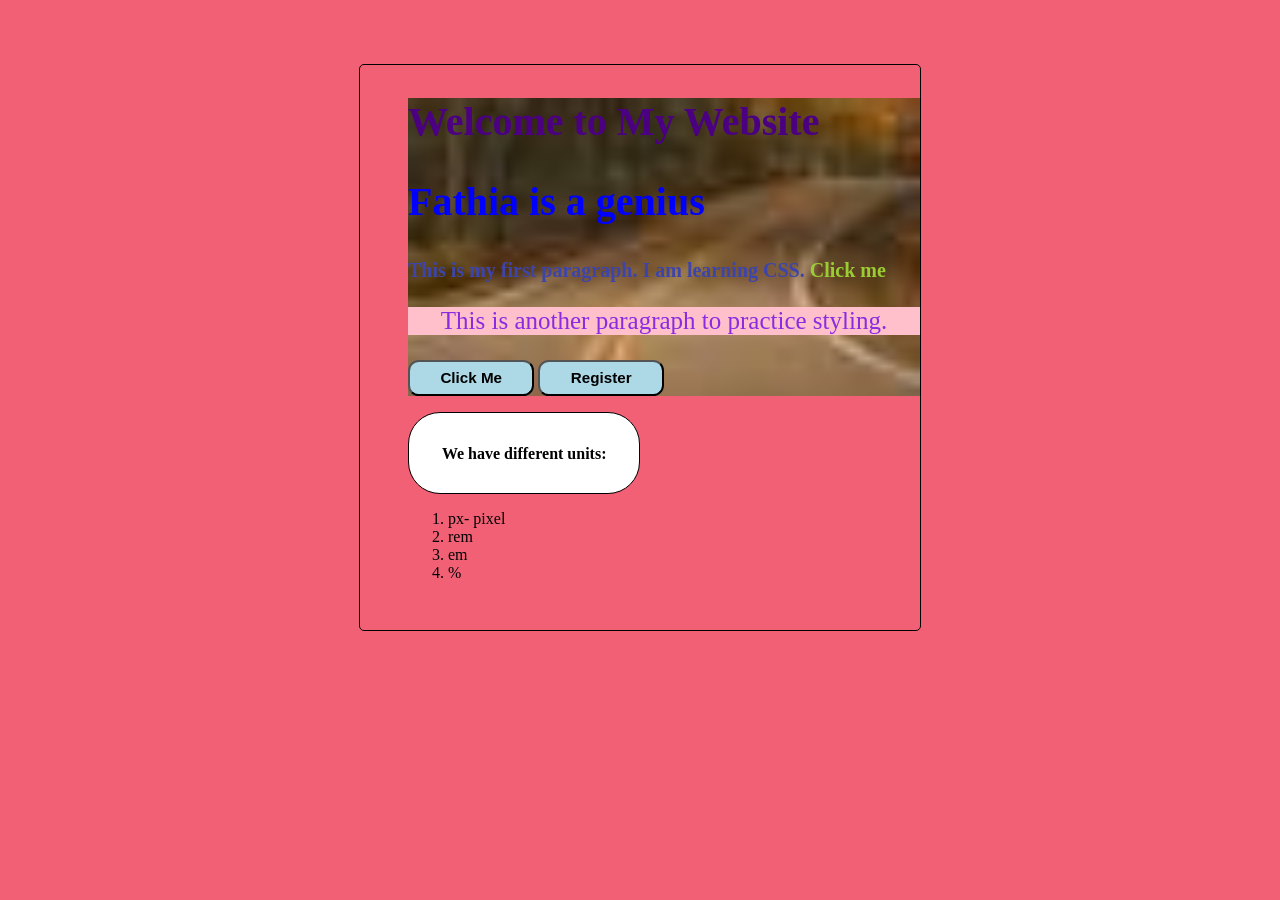
<file: index.html>
<!DOCTYPE html>
<html lang="en">
<head>
    <meta charset="UTF-8">
    <meta name="viewport" content="width=device-width, initial-scale=1.0">
    <title>Fathia's World</title>
    <style>

      
    </style>

    <link rel="stylesheet" href="index.css">
</head>
<body>

    <section>
    <h1 id="welcome">Welcome to My Website</h1>

    <h1 >Fathia is a genius</h1>

    <p class="first">This is my first paragraph. I am learning CSS.
        <a href="www.google.com" class="click">Click me</a>
    </p>

    <p class="fathia">This is another paragraph to practice styling.</p>

    <button>Click Me</button> 
    <button>Register</button>
    </section>

    <h3>We have different units:</h3>
    <ol>
        <li>px- pixel</li>
        <li>rem</li>
        <li>em</li>
        <li>%</li>
    </ol>

</body>
</html>
</file>
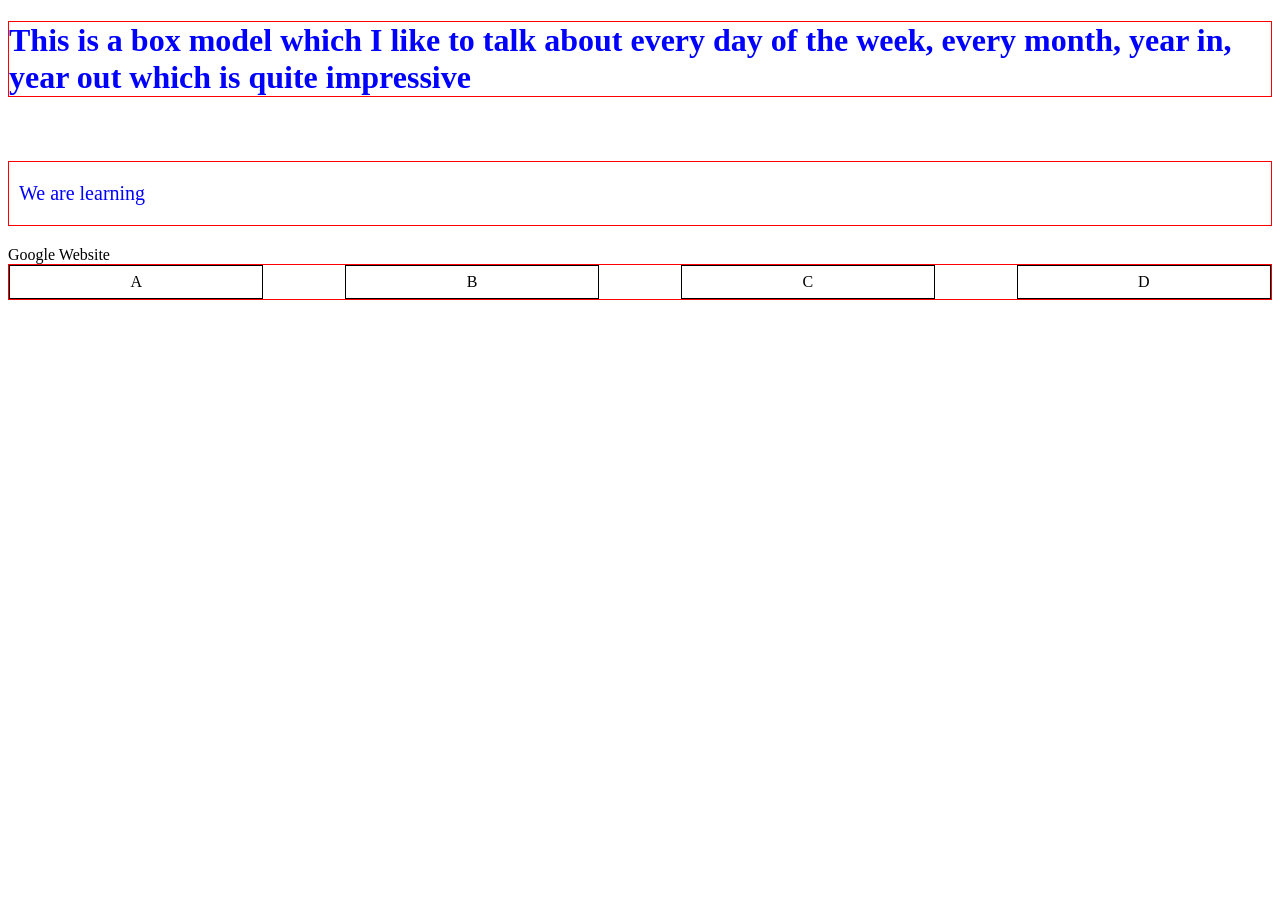
<file: box.html>
<!DOCTYPE html>
<html lang="en">
<head>
    <meta charset="UTF-8">
    <meta name="viewport" content="width=device-width, initial-scale=1.0">
    <title>Box Model</title>
    <link rel="stylesheet" href="box.css">
</head>
<body>
    <h1>This is a box model which I like to talk about every day of the week, every month, year in, year out which is quite impressive</h1>
    <p>We are learning</p>
    <a href="www.google.com">Google Website</a>
    <div class="building">
        <div>A</div>
        <div>B</div>
        <div>C</div>
        <div>D</div>

    </div>
</body>
</html>
</file>
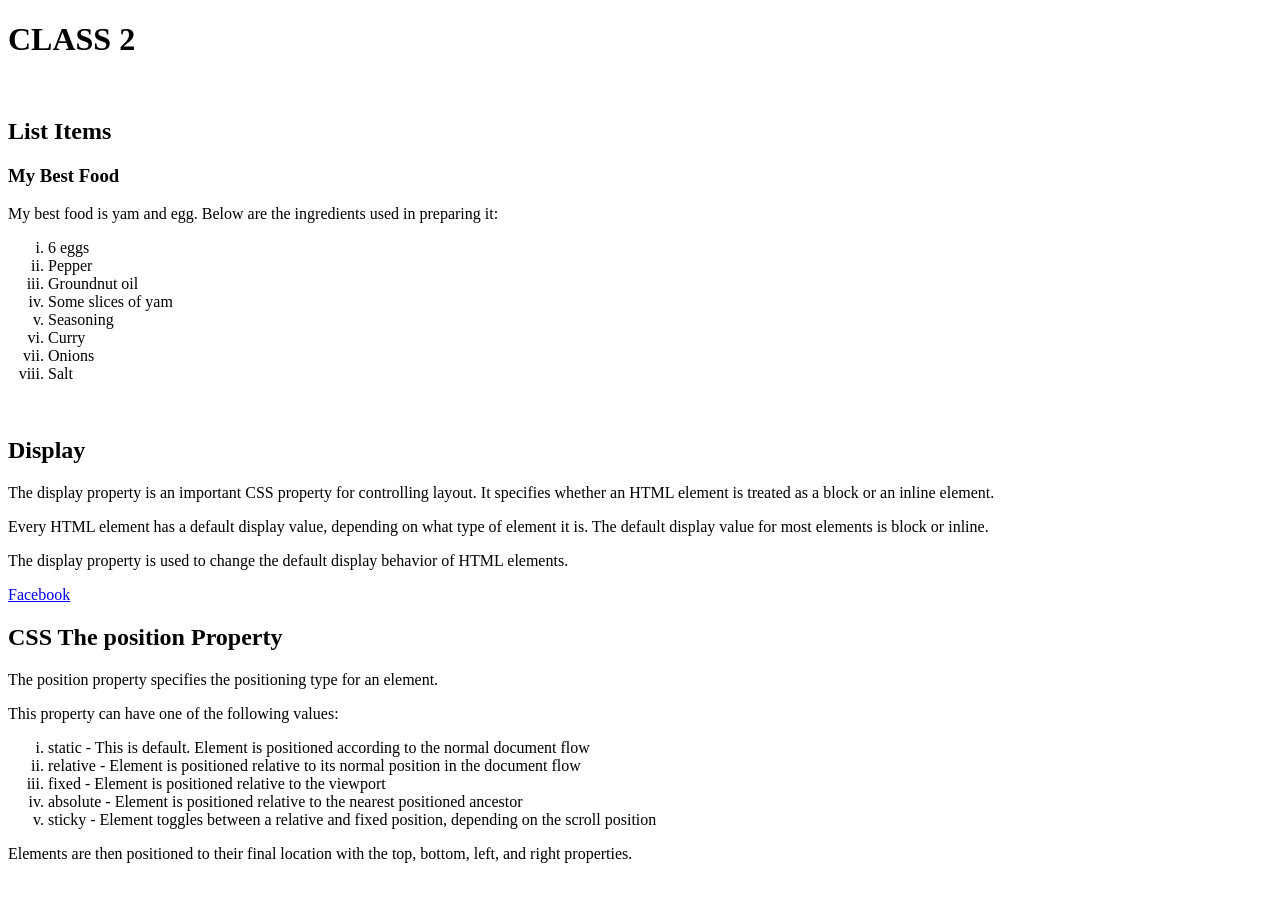
<file: class2.html>
<!DOCTYPE html>
<html lang="en">
<head>
    <meta charset="UTF-8">
    <meta name="viewport" content="width=device-width, initial-scale=1.0">
    <title>Document</title>
    <link rel="stylesheet" href="class2.css">
</head>
<body>
    <h1>CLASS 2</h1>
    
    <br>
    <h2>List Items</h2>
    <h3>My Best Food</h3>
    <p>My best food is yam and egg. Below are the ingredients used in preparing it:</p>

    <ol>
        <li>6 eggs</li>
        <li>Pepper</li>
        <li>Groundnut oil</li>
        <li>Some slices of yam</li>
        <li>Seasoning</li>
        <li>Curry</li>
        <li>Onions</li>
        <li>Salt</li>
    </ol>

    <br>
    <h2>Display</h2>
    <p>The display property is an important CSS property for controlling layout. It specifies whether an HTML element is treated as a block or an inline element.</p>
    <p>Every HTML element has a default display value, depending on what type of element it is. The default display value for most elements is block or inline.</p>
    <p>The display property is used to change the default display behavior of HTML elements.</p>

    <a href="#" id="google">Google</a>
    <a href="#" id="fb">Facebook</a>


    <h2>CSS The position Property</h2>
    <p>The position property specifies the positioning type for an element.</p>
    <p>This property can have one of the following values:</p>
    <ul>
        <li>static - This is default. Element is positioned according to the normal document flow</li>
        <li>relative - Element is positioned relative to its normal position in the document flow</li>
        <li>fixed - Element is positioned relative to the viewport</li>
        <li>absolute - Element is positioned relative to the nearest positioned ancestor</li>
        <li>sticky - Element toggles between a relative and fixed position, depending on the scroll position</li>

        
    </ul>

    <p>Elements are then positioned to their final location with the top, bottom, left, and right properties.</p>

</body>
</html>
</file>
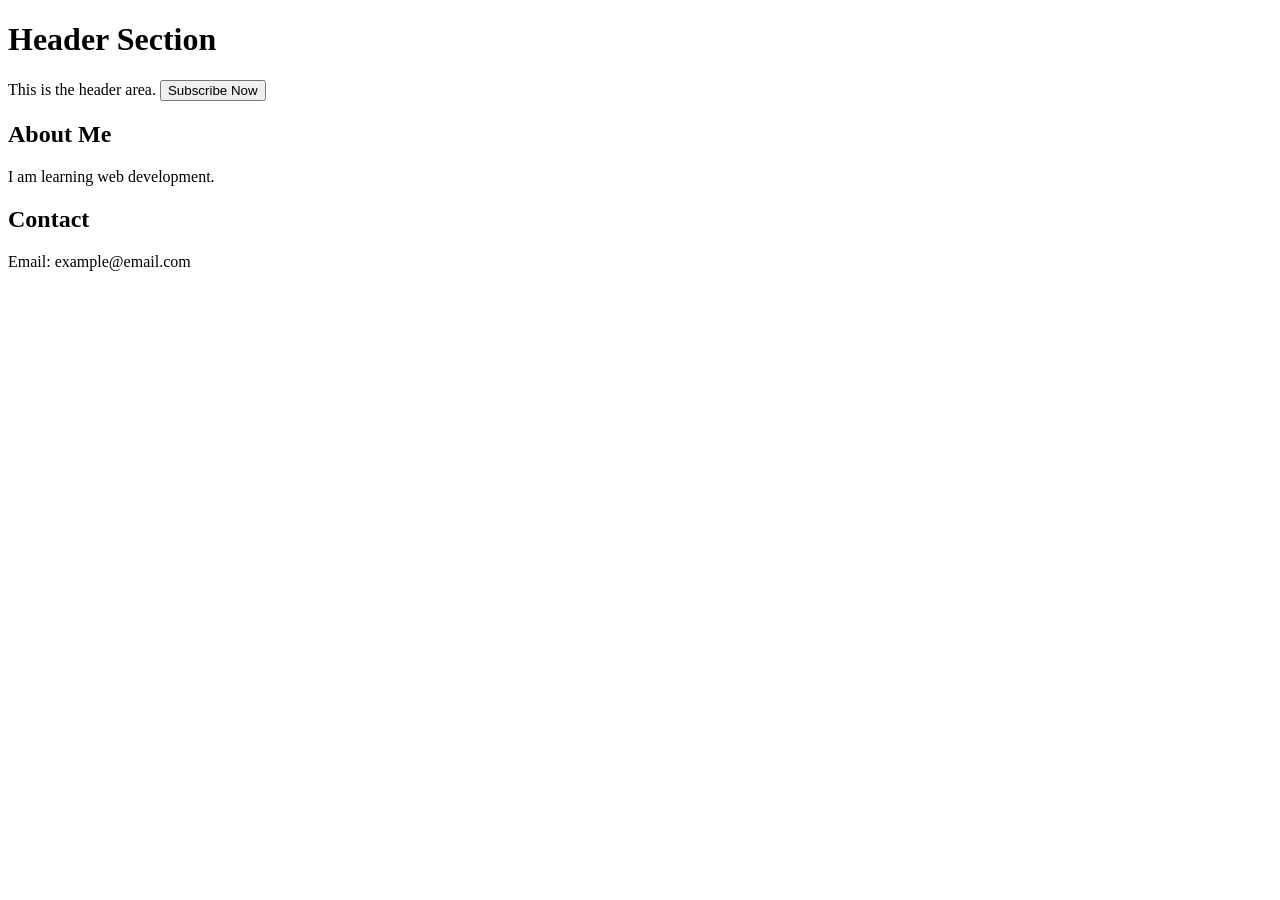
<file: Learning.html>
<!DOCTYPE html>
<html>
<head>
    <title>CSS Practice 2</title>
    <link rel="stylesheet" href="learning.css">
</head>
<body>

    <div>
        <h1>Header Section</h1>
        <p>This is the header area. <button>Subscribe Now</button></p>
    </div>

    <div>
        <h2>About Me</h2>
        <p>I am learning web development.</p>
    </div>

    <div>
        <h2>Contact</h2>
        <p>Email: example@email.com</p>
    </div>

</body>
</html>
</file>
<file: index.css>
/* *{
        color: red
    } */

        h1{
            font-size: 40px;
            color: blue;
            font-weight: 900;
        }
        button{
            background-color: lightblue;
            padding: 0.5em 2em;
            font-size: 0.95em;
            font-weight: 900;
            cursor: pointer;
            border-radius: 0.7em;
        }

        /* id selector */
        #welcome{
            color: indigo;
        }

        p{
            font-size: 20px;
            color: #3D45AA;
        }

        /* class selector */
        .fathia{
           font-size: 25px;
           color: blueviolet; 
        }

        .first{
            font-weight: bolder;
        }

        .click{
            text-decoration: none;
            color: yellowgreen;
        }


        body{
            width: 40%;
            margin: auto;
            border: 1px solid black;
            margin-top: 4em;
            padding-left: 3em;
            padding-bottom: 2em;
            background-color: #F26076;
            border-radius: 5px;
        }

        .fathia{
            background-color: pink;
            text-align: center;
            
            
        }

        section{
           background-image: url("Images/download.jpg");
           background-repeat: no-repeat; 
           background-size: cover;
           background-position: right;
           background-attachment: fixed;
        }

        h3{
            font-size: 1rem;
            background-color: #fff;
            width: 45%;
            height: 3em;
            text-align: center;
            font-weight: 700;
            font-family: Georgia, 'Times New Roman', Times, serif;
            padding-top: 2em;
            border: 1px solid black;
            border-radius: 2em;
            cursor: pointer;
        }

        h3:hover{
            /* font-size: 1.5em; */
            background-color: black;
            color: #fff;
        }
</file>
<file: box.css>
h1{
    color: blue;
    border: 1px solid red;
    text-align: left;
    margin-bottom: 2em;
}

p{
    color: blue;
    font-size: 20px;
    border: 1px solid red;
    padding-left: 0.5em;
    padding-top: 1em;
    padding-bottom: 1em;
}

a{
    text-decoration: none;
    color: black;
}

.building{
    border: 1px solid red;
    display: flex;
    /* flex-direction: column-reverse; */
    align-items: center;
    justify-content: space-between;
}

.building>div{
    height: 2em;
    border: 1px solid black;
    width: 20%;
    display: flex;
    align-items: center;
    justify-content: center;
}
</file>
<file: class2.css>
li{
    list-style-type: lower-roman;
}

#fb{
    display: block;
}

#google{
    display: none;
}
</file>
<file: learning.css>
body{
    /* background-color: yellowgreen; */
    color: black;
}
</file>
